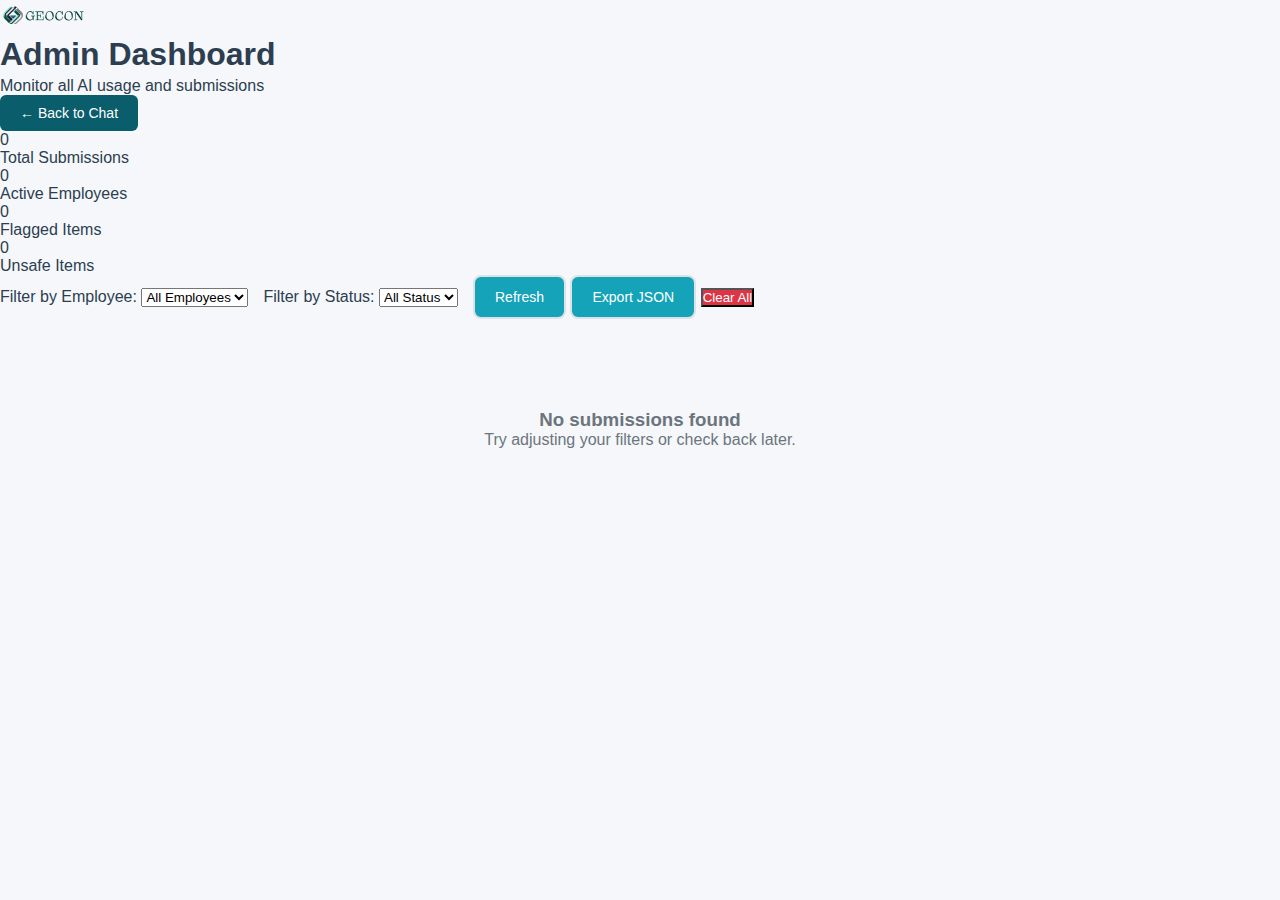
<file: admin.html>
<!DOCTYPE html>
<html lang="en">
<head>
    <meta charset="UTF-8">
    <meta name="viewport" content="width=device-width, initial-scale=1.0">
    <title>Geocon AI Usage Monitor - Admin</title>
    <link rel="stylesheet" href="styles.css">
    <link rel="stylesheet" href="admin.css">
</head>
<body>
    <div class="admin-container">
        <!-- Header -->
        <header class="admin-header">
            <div class="logo-container">
                <img src="logo.png" alt="Geocon Logo" class="logo">
                <div class="header-text">
                    <h1>Admin Dashboard</h1>
                    <p class="header-subtitle">Monitor all AI usage and submissions</p>
                </div>
            </div>
            <nav>
                <a href="index.html" class="nav-link">← Back to Chat</a>
            </nav>
        </header>

        <!-- Main Content -->
        <div class="admin-main">
            <!-- Stats Cards -->
            <div class="stats-cards">
                <div class="stat-card">
                    <div class="stat-content">
                        <div class="stat-value" id="total-count">0</div>
                        <div class="stat-label">Total Submissions</div>
                    </div>
                </div>
                <div class="stat-card">
                    <div class="stat-content">
                        <div class="stat-value" id="employee-count">0</div>
                        <div class="stat-label">Active Employees</div>
                    </div>
                </div>
                <div class="stat-card warning">
                    <div class="stat-content">
                        <div class="stat-value" id="flagged-count">0</div>
                        <div class="stat-label">Flagged Items</div>
                    </div>
                </div>
                <div class="stat-card danger">
                    <div class="stat-content">
                        <div class="stat-value" id="danger-count">0</div>
                        <div class="stat-label">Unsafe Items</div>
                    </div>
                </div>
            </div>

            <!-- Filters and Controls -->
            <div class="admin-controls">
                <div class="filter-section">
                    <label for="employee-filter" class="filter-label">Filter by Employee:</label>
                    <select id="employee-filter" class="filter-select">
                        <option value="all">All Employees</option>
                    </select>
                </div>
                
                <div class="filter-section">
                    <label for="status-filter" class="filter-label">Filter by Status:</label>
                    <select id="status-filter" class="filter-select">
                        <option value="all">All Status</option>
                        <option value="safe">Safe</option>
                        <option value="warning">Warning</option>
                        <option value="danger">Unsafe</option>
                    </select>
                </div>

                <div class="action-buttons">
                    <button id="refresh-btn" class="btn btn-secondary">
                        Refresh
                    </button>
                    <button id="export-btn" class="btn btn-secondary">
                        Export JSON
                    </button>
                    <button id="clear-btn" class="btn btn-danger">
                        Clear All
                    </button>
                </div>
            </div>

            <div id="loading" class="loading hidden">
                <div class="loader"></div>
                <p>Loading submissions...</p>
            </div>

            <div id="submissions-container" class="submissions-container">
                <!-- Submissions will be loaded here -->
            </div>
        </div>
    </div>

    <script src="admin.js"></script>
</body>
</html>
</file>
<file: styles.css>
* {
    margin: 0;
    padding: 0;
    box-sizing: border-box;
}

:root {
    --primary-color: #0a5d6b;
    --primary-dark: #073d47;
    --primary-light: #0d7a8c;
    --accent-color: #14a3b8;
    --danger-color: #dc3545;
    --warning-color: #ffc107;
    --success-color: #28a745;
    --bg-color: #f5f7fa;
    --card-bg: #ffffff;
    --text-primary: #2c3e50;
    --text-secondary: #6c757d;
    --border-color: #dee2e6;
    --shadow: 0 2px 8px rgba(0, 0, 0, 0.1);
    --shadow-lg: 0 4px 16px rgba(0, 0, 0, 0.15);
    --sidebar-bg: #202123;
    --sidebar-text: #ececf1;
    --sidebar-hover: #343541;
    --message-user-bg: #ffffff;
    --message-ai-bg: #f7f7f8;
}

body {
    font-family: -apple-system, BlinkMacSystemFont, 'Segoe UI', Roboto, 'Helvetica Neue', Arial, sans-serif;
    background: var(--bg-color);
    color: var(--text-primary);
    height: 100vh;
    overflow: hidden;
    margin: 0;
    padding: 0;
}

/* App Container - Sidebar + Main */
.app-container {
    display: flex;
    height: 100vh;
    width: 100vw;
    position: relative;
    animation: fadeIn 0.4s ease-out;
}

.app-container.hidden {
    display: none !important;
    opacity: 0;
    pointer-events: none;
}

/* Sidebar */
.sidebar {
    width: 260px;
    background: var(--sidebar-bg);
    color: var(--sidebar-text);
    display: flex;
    flex-direction: column;
    border-right: 1px solid rgba(255, 255, 255, 0.1);
    flex-shrink: 0;
}

.sidebar-header {
    padding: 12px;
    border-bottom: 1px solid rgba(255, 255, 255, 0.1);
}

.new-chat-btn {
    width: 100%;
    padding: 12px;
    background: transparent;
    border: 1px solid rgba(255, 255, 255, 0.2);
    border-radius: 8px;
    color: var(--sidebar-text);
    font-size: 14px;
    cursor: pointer;
    display: flex;
    align-items: center;
    gap: 8px;
    transition: all 0.3s cubic-bezier(0.4, 0, 0.2, 1);
    font-family: inherit;
    position: relative;
    overflow: hidden;
}

.new-chat-btn::before {
    content: '';
    position: absolute;
    top: 50%;
    left: 50%;
    width: 0;
    height: 0;
    border-radius: 50%;
    background: rgba(255, 255, 255, 0.1);
    transform: translate(-50%, -50%);
    transition: width 0.6s, height 0.6s;
}

.new-chat-btn:hover::before {
    width: 300px;
    height: 300px;
}

.new-chat-btn:hover {
    background: var(--sidebar-hover);
    border-color: rgba(255, 255, 255, 0.4);
    transform: translateY(-1px);
    box-shadow: 0 4px 12px rgba(0, 0, 0, 0.2);
}

.new-chat-btn:active {
    transform: translateY(0);
}

.new-chat-btn span:first-child {
    font-size: 18px;
    font-weight: bold;
}

.sidebar-content {
    flex: 1;
    overflow-y: auto;
    overflow-x: hidden;
    padding: 8px;
    scroll-behavior: smooth;
}

/* Custom scrollbar for sidebar */
.sidebar-content::-webkit-scrollbar {
    width: 6px;
}

.sidebar-content::-webkit-scrollbar-track {
    background: transparent;
}

.sidebar-content::-webkit-scrollbar-thumb {
    background: rgba(255, 255, 255, 0.2);
    border-radius: 3px;
    transition: background 0.3s;
}

.sidebar-content::-webkit-scrollbar-thumb:hover {
    background: rgba(255, 255, 255, 0.3);
}

.chat-history {
    display: flex;
    flex-direction: column;
    gap: 4px;
}

.chat-history-item {
    padding: 12px;
    border-radius: 8px;
    cursor: pointer;
    transition: all 0.3s cubic-bezier(0.4, 0, 0.2, 1);
    display: flex;
    align-items: center;
    justify-content: space-between;
    gap: 8px;
    font-size: 14px;
    color: var(--sidebar-text);
    word-break: break-word;
    position: relative;
    overflow: hidden;
    animation: slideInLeft 0.3s ease-out;
}

@keyframes slideInLeft {
    from {
        opacity: 0;
        transform: translateX(-20px);
    }
    to {
        opacity: 1;
        transform: translateX(0);
    }
}

.chat-history-item::before {
    content: '';
    position: absolute;
    left: 0;
    top: 0;
    bottom: 0;
    width: 3px;
    background: var(--primary-color);
    transform: scaleY(0);
    transition: transform 0.3s cubic-bezier(0.4, 0, 0.2, 1);
}

.chat-history-item:hover {
    background: var(--sidebar-hover);
    transform: translateX(4px);
    padding-left: 16px;
}

.chat-history-item:hover::before {
    transform: scaleY(1);
}

.chat-history-item.active {
    background: var(--sidebar-hover);
    border: 1px solid rgba(255, 255, 255, 0.2);
    padding-left: 16px;
}

.chat-history-item.active::before {
    transform: scaleY(1);
}

.chat-history-item-title {
    flex: 1;
    overflow: hidden;
    text-overflow: ellipsis;
    white-space: nowrap;
}

.chat-history-item-actions {
    display: flex;
    gap: 4px;
    opacity: 0;
    transform: translateX(10px);
    transition: all 0.3s cubic-bezier(0.4, 0, 0.2, 1);
}

.chat-history-item:hover .chat-history-item-actions {
    opacity: 1;
    transform: translateX(0);
}

.chat-history-item-delete {
    background: none;
    border: none;
    color: var(--danger-color);
    cursor: pointer;
    padding: 4px 6px;
    font-size: 18px;
    line-height: 1;
    transition: all 0.3s cubic-bezier(0.4, 0, 0.2, 1);
    border-radius: 4px;
}

.chat-history-item-delete:hover {
    color: #ff4444;
    background: rgba(220, 53, 69, 0.1);
    transform: scale(1.1) rotate(90deg);
}

.sidebar-footer {
    padding: 12px;
    border-top: 1px solid rgba(255, 255, 255, 0.1);
}

.user-info {
    margin-bottom: 12px;
}

.user-name {
    font-size: 13px;
    color: var(--sidebar-text);
    padding: 8px;
    background: rgba(255, 255, 255, 0.05);
    border-radius: 4px;
    word-break: break-word;
}

.sidebar-footer .nav-link {
    display: block;
    padding: 10px;
    background: var(--primary-color);
    color: white;
    text-decoration: none;
    border-radius: 6px;
    text-align: center;
    font-size: 13px;
    transition: background 0.2s;
}

.sidebar-footer .nav-link:hover {
    background: var(--primary-dark);
}

/* Main Chat Area */
.chat-main {
    flex: 1;
    display: flex;
    flex-direction: column;
    background: var(--card-bg);
    overflow: hidden;
    min-width: 0;
}

.chat-header {
    padding: 16px 24px;
    border-bottom: 1px solid var(--border-color);
    background: var(--card-bg);
    display: flex;
    align-items: center;
    justify-content: space-between;
    gap: 16px;
    flex-shrink: 0;
}

.chat-header .logo-container {
    display: flex;
    align-items: center;
    gap: 16px;
    flex: 1;
}

.logo {
    height: 32px;
    width: auto;
}

.header-text {
    display: flex;
    flex-direction: column;
    gap: 4px;
}

.chat-header h1 {
    color: var(--primary-color);
    font-size: 20px;
    font-weight: 600;
    margin: 0;
}

.greeting {
    color: var(--text-secondary);
    font-size: 14px;
    font-weight: 400;
}

.header-actions {
    display: flex;
    align-items: center;
    gap: 12px;
}

.header-btn {
    padding: 8px 16px;
    background: transparent;
    border: 1px solid var(--border-color);
    border-radius: 8px;
    font-size: 14px;
    font-weight: 500;
    cursor: pointer;
    transition: all 0.3s cubic-bezier(0.4, 0, 0.2, 1);
    font-family: inherit;
    color: var(--text-primary);
    display: flex;
    align-items: center;
    gap: 6px;
    position: relative;
    overflow: hidden;
}

.header-btn::before {
    content: '';
    position: absolute;
    top: 0;
    left: -100%;
    width: 100%;
    height: 100%;
    background: linear-gradient(90deg, transparent, rgba(10, 93, 107, 0.1), transparent);
    transition: left 0.5s;
}

.header-btn:hover::before {
    left: 100%;
}

.header-btn:hover {
    background: var(--bg-color);
    border-color: var(--primary-color);
    transform: translateY(-1px);
    box-shadow: 0 2px 8px rgba(0, 0, 0, 0.1);
}

.logout-header-btn {
    background: var(--danger-color);
    color: white;
    border-color: var(--danger-color);
}

.logout-header-btn:hover {
    background: #c82333;
    border-color: #c82333;
}

/* Chat Messages */
.chat-messages {
    flex: 1;
    overflow-y: auto;
    overflow-x: hidden;
    padding: 24px;
    display: flex;
    flex-direction: column;
    gap: 24px;
    scroll-behavior: smooth;
}

/* Custom scrollbar for chat messages */
.chat-messages::-webkit-scrollbar {
    width: 8px;
}

.chat-messages::-webkit-scrollbar-track {
    background: transparent;
}

.chat-messages::-webkit-scrollbar-thumb {
    background: rgba(0, 0, 0, 0.1);
    border-radius: 4px;
    transition: background 0.3s;
}

.chat-messages::-webkit-scrollbar-thumb:hover {
    background: rgba(0, 0, 0, 0.2);
}

.welcome-message {
    text-align: center;
    padding: 60px 20px;
    color: var(--text-secondary);
    margin: auto;
    animation: fadeInUp 0.6s ease-out;
}

.welcome-message h2 {
    color: var(--primary-color);
    font-size: 28px;
    margin-bottom: 12px;
    background: linear-gradient(135deg, var(--primary-color), var(--accent-color));
    -webkit-background-clip: text;
    -webkit-text-fill-color: transparent;
    background-clip: text;
    animation: fadeInUp 0.6s ease-out 0.2s both;
}

.welcome-message p {
    font-size: 16px;
    animation: fadeInUp 0.6s ease-out 0.4s both;
}

.message {
    display: flex;
    gap: 16px;
    max-width: 800px;
    margin: 0 auto;
    width: 100%;
    animation: messageSlideIn 0.4s cubic-bezier(0.16, 1, 0.3, 1);
    opacity: 0;
    animation-fill-mode: forwards;
}

@keyframes messageSlideIn {
    from {
        opacity: 0;
        transform: translateY(20px);
    }
    to {
        opacity: 1;
        transform: translateY(0);
    }
}

.message:nth-child(1) { animation-delay: 0.1s; }
.message:nth-child(2) { animation-delay: 0.2s; }
.message:nth-child(3) { animation-delay: 0.3s; }
.message:nth-child(4) { animation-delay: 0.4s; }
.message:nth-child(n+5) { animation-delay: 0.5s; }

.message.user {
    flex-direction: row-reverse;
}

.message-avatar {
    width: 32px;
    height: 32px;
    border-radius: 4px;
    display: flex;
    align-items: center;
    justify-content: center;
    font-weight: bold;
    font-size: 14px;
    flex-shrink: 0;
}

.message.user .message-avatar {
    background: var(--primary-color);
    color: white;
}

.message.ai .message-avatar {
    background: var(--accent-color);
    color: white;
}

.message-content {
    flex: 1;
    padding: 16px;
    border-radius: 8px;
    line-height: 1.6;
    word-wrap: break-word;
    min-width: 0;
}

.message.user .message-content {
    background: var(--message-user-bg);
    border: 1px solid var(--border-color);
}

.message.ai .message-content {
    background: var(--message-ai-bg);
}

/* Loading message - no background, just dots */
.message-content-loading {
    flex: 1;
    padding: 16px;
    min-width: 0;
    background: transparent !important;
}

.typing-dots {
    display: flex;
    gap: 4px;
    align-items: center;
    padding: 8px 0;
}

.typing-dots span {
    width: 8px;
    height: 8px;
    border-radius: 50%;
    background: var(--text-secondary);
    display: inline-block;
    animation: typing 1.4s infinite ease-in-out;
}

.typing-dots span:nth-child(1) {
    animation-delay: 0s;
}

.typing-dots span:nth-child(2) {
    animation-delay: 0.2s;
}

.typing-dots span:nth-child(3) {
    animation-delay: 0.4s;
}

@keyframes typing {
    0%, 60%, 100% {
        transform: translateY(0);
        opacity: 0.7;
    }
    30% {
        transform: translateY(-10px);
        opacity: 1;
    }
}

.message-content p {
    margin: 8px 0;
}

.message-content p:first-child {
    margin-top: 0;
}

.message-content p:last-child {
    margin-bottom: 0;
}

.message-content h1, .message-content h2, .message-content h3 {
    margin: 16px 0 8px 0;
    color: var(--primary-color);
}

.message-content h1 {
    font-size: 24px;
}

.message-content h2 {
    font-size: 20px;
}

.message-content h3 {
    font-size: 18px;
}

.message-content ul, .message-content ol {
    margin: 12px 0;
    padding-left: 24px;
}

.message-content ul {
    list-style-type: disc;
}

.message-content ol {
    list-style-type: decimal;
}

.message-content li {
    margin: 6px 0;
    line-height: 1.6;
}

.message-content li p {
    margin: 0;
}

.message-content code {
    background: rgba(0, 0, 0, 0.08);
    padding: 2px 6px;
    border-radius: 4px;
    font-family: 'Courier New', 'Consolas', 'Monaco', monospace;
    font-size: 14px;
    color: #d63384;
}

.message-content pre {
    background: #f8f9fa;
    border: 1px solid var(--border-color);
    padding: 16px;
    border-radius: 8px;
    overflow-x: auto;
    margin: 16px 0;
    line-height: 1.5;
}

.message-content pre code {
    background: none;
    padding: 0;
    color: var(--text-primary);
    font-size: 13px;
    display: block;
}

.message-content blockquote {
    border-left: 4px solid var(--primary-color);
    padding-left: 16px;
    margin: 16px 0;
    color: var(--text-secondary);
    font-style: italic;
}

.message-content hr {
    border: none;
    border-top: 2px solid var(--border-color);
    margin: 20px 0;
}

.message-content a {
    color: var(--primary-color);
    text-decoration: none;
    border-bottom: 1px solid var(--primary-color);
    transition: color 0.2s;
}

.message-content a:hover {
    color: var(--primary-dark);
    border-bottom-color: var(--primary-dark);
}

.message-content strong {
    font-weight: 600;
}

.message-content em {
    font-style: italic;
}

.message-content a {
    color: var(--primary-color);
    text-decoration: none;
    border-bottom: 1px solid var(--primary-color);
}

.message-content a:hover {
    color: var(--primary-dark);
}

.message-meta {
    font-size: 12px;
    color: var(--text-secondary);
    margin-top: 8px;
    padding-top: 8px;
    border-top: 1px solid var(--border-color);
}

.message-files {
    margin-top: 12px;
    padding-top: 12px;
    border-top: 1px solid var(--border-color);
    font-size: 13px;
    color: var(--text-secondary);
}

.message-files-item {
    display: flex;
    align-items: center;
    gap: 8px;
    margin: 4px 0;
}

.sharepoint-info, .confidential-warning {
    margin-top: 12px;
    padding: 12px;
    border-radius: 6px;
    font-size: 13px;
}

.sharepoint-info {
    background: #d1ecf1;
    color: #0c5460;
    border: 1px solid #bee5eb;
}

.confidential-warning.danger {
    background: #f8d7da;
    color: #721c24;
    border: 1px solid #f5c6cb;
}

.confidential-warning.warning {
    background: #fff3cd;
    color: #856404;
    border: 1px solid #ffeaa7;
}

/* Chat Input Container */
.chat-input-container {
    border-top: 1px solid var(--border-color);
    background: var(--card-bg);
    padding: 16px 24px;
    flex-shrink: 0;
}

.name-input-container {
    display: flex;
    gap: 12px;
    align-items: center;
}

.name-input-container input {
    flex: 1;
    padding: 12px 16px;
    border: 2px solid var(--border-color);
    border-radius: 8px;
    font-size: 15px;
    font-family: inherit;
}

.name-input-container input:focus {
    outline: none;
    border-color: var(--primary-color);
}

.btn-set-name {
    padding: 12px 24px;
    background: var(--primary-color);
    color: white;
    border: none;
    border-radius: 8px;
    font-size: 15px;
    font-weight: 500;
    cursor: pointer;
    transition: background 0.2s;
    font-family: inherit;
}

.btn-set-name:hover {
    background: var(--primary-dark);
}

.chat-input-wrapper {
    display: flex;
    flex-direction: column;
    gap: 8px;
}

.chat-form {
    display: flex;
    flex-direction: column;
    gap: 8px;
}

.chat-input-row {
    display: flex;
    align-items: flex-end;
    gap: 8px;
    background: var(--card-bg);
    border: 2px solid var(--border-color);
    border-radius: 12px;
    padding: 8px;
    transition: border-color 0.2s;
}

.chat-input-row:focus-within {
    border-color: var(--primary-color);
}

.file-upload-btn {
    background: var(--bg-color);
    border: 2px solid var(--border-color);
    border-radius: 8px;
    cursor: pointer;
    padding: 0;
    width: 40px;
    height: 40px;
    display: flex;
    align-items: center;
    justify-content: center;
    transition: all 0.2s;
    flex-shrink: 0;
    line-height: 1;
}

.file-upload-btn:hover {
    background: var(--primary-color);
    border-color: var(--primary-color);
    transform: scale(1.05);
}

.file-upload-btn:hover .attach-icon {
    color: white;
    transform: rotate(90deg);
}

.attach-icon {
    font-size: 24px;
    font-weight: 300;
    color: var(--text-primary);
    transition: all 0.2s;
    line-height: 1;
}

.file-list-inline {
    display: flex;
    flex-wrap: wrap;
    gap: 8px;
    margin-bottom: 4px;
    width: 100%;
}

.file-item-inline {
    display: flex;
    align-items: center;
    gap: 6px;
    padding: 6px 10px;
    background: var(--bg-color);
    border: 1px solid var(--border-color);
    border-radius: 6px;
    font-size: 12px;
}

.file-item-inline-remove {
    background: none;
    border: none;
    color: var(--danger-color);
    cursor: pointer;
    font-size: 14px;
    padding: 0;
    line-height: 1;
    font-family: inherit;
}

.chat-input {
    flex: 1;
    border: none;
    outline: none;
    padding: 12px;
    font-size: 15px;
    font-family: inherit;
    resize: none;
    max-height: 200px;
    min-height: 24px;
    line-height: 1.5;
    background: transparent;
}

.input-options {
    display: flex;
    align-items: center;
    gap: 16px;
    margin-top: 8px;
    flex-wrap: wrap;
}

.document-generator-wrapper {
    margin-left: auto;
}

.document-type-select {
    padding: 8px 12px;
    border: 2px solid var(--border-color);
    border-radius: 8px;
    font-size: 14px;
    font-family: inherit;
    background: var(--card-bg);
    color: var(--text-primary);
    cursor: pointer;
    transition: all 0.3s cubic-bezier(0.4, 0, 0.2, 1);
    min-width: 180px;
    appearance: none;
    background-image: url("data:image/svg+xml,%3Csvg xmlns='http://www.w3.org/2000/svg' width='12' height='12' viewBox='0 0 12 12'%3E%3Cpath fill='%230a5d6b' d='M6 9L1 4h10z'/%3E%3C/svg%3E");
    background-repeat: no-repeat;
    background-position: right 12px center;
    padding-right: 36px;
}

.document-type-select:hover {
    border-color: var(--primary-light);
    box-shadow: 0 2px 8px rgba(10, 93, 107, 0.1);
}

.document-type-select:focus {
    outline: none;
    border-color: var(--primary-color);
    box-shadow: 0 0 0 4px rgba(10, 93, 107, 0.1), 0 4px 12px rgba(0, 0, 0, 0.1);
}

.document-type-select option {
    padding: 8px;
}

/* Active document mode indicator */
.document-generator-wrapper.active .document-type-select {
    border-color: var(--primary-color);
    background: linear-gradient(135deg, rgba(10, 93, 107, 0.05), rgba(20, 163, 184, 0.05));
    box-shadow: 0 0 0 2px rgba(10, 93, 107, 0.1);
}

.input-options {
    display: flex;
    align-items: center;
    gap: 12px;
    padding: 0 8px;
    flex-shrink: 0;
}

.checkbox-label-inline {
    display: flex;
    align-items: center;
    gap: 6px;
    cursor: pointer;
    font-size: 13px;
    color: var(--text-secondary);
}

.checkbox-label-inline input[type="checkbox"] {
    cursor: pointer;
}

.send-btn {
    background: var(--primary-color);
    color: white;
    border: none;
    border-radius: 10px;
    width: 42px;
    height: 42px;
    display: flex;
    align-items: center;
    justify-content: center;
    cursor: pointer;
    transition: all 0.3s cubic-bezier(0.4, 0, 0.2, 1);
    flex-shrink: 0;
    box-shadow: 0 2px 4px rgba(10, 93, 107, 0.2);
    position: relative;
    overflow: hidden;
}

.send-btn::before {
    content: '';
    position: absolute;
    top: 50%;
    left: 50%;
    width: 0;
    height: 0;
    border-radius: 50%;
    background: rgba(255, 255, 255, 0.2);
    transform: translate(-50%, -50%);
    transition: width 0.6s, height 0.6s;
}

.send-btn:hover:not(:disabled)::before {
    width: 200px;
    height: 200px;
}

.send-btn:hover:not(:disabled) {
    background: var(--primary-dark);
    transform: translateY(-2px) scale(1.05);
    box-shadow: 0 6px 16px rgba(10, 93, 107, 0.4);
}

.send-btn:active:not(:disabled) {
    transform: translateY(0) scale(1);
    box-shadow: 0 2px 4px rgba(10, 93, 107, 0.2);
}

.send-btn:disabled {
    opacity: 0.5;
    cursor: not-allowed;
    transform: none;
}

#send-icon {
    font-size: 20px;
    font-weight: 600;
    line-height: 1;
}

/* Loader */
.loader {
    width: 16px;
    height: 16px;
    border: 2px solid rgba(255, 255, 255, 0.3);
    border-top-color: white;
    border-radius: 50%;
    animation: spin 0.8s linear infinite;
}

@keyframes spin {
    to { transform: rotate(360deg); }
}

.hidden {
    display: none !important;
}

/* Responsive */
@media (max-width: 768px) {
    .sidebar {
        width: 200px;
    }
    
    .chat-messages {
        padding: 16px;
    }
    
    .message {
        max-width: 100%;
    }
    
    .chat-header {
        padding: 12px 16px;
    }
    
    .chat-header h1 {
        font-size: 18px;
    }
    
    .chat-input-container {
        padding: 12px 16px;
    }
}

/* Login Modal */
.login-modal {
    position: fixed;
    top: 0;
    left: 0;
    width: 100%;
    height: 100%;
    background: rgba(0, 0, 0, 0.7);
    display: flex;
    align-items: center;
    justify-content: center;
    z-index: 1000;
    backdrop-filter: blur(8px);
    animation: fadeIn 0.3s ease-out;
    opacity: 1;
    transition: opacity 0.3s ease-out;
}

.login-modal.hidden {
    opacity: 0;
    pointer-events: none;
    animation: fadeOut 0.3s ease-out;
    display: none !important;
}

@keyframes fadeIn {
    from {
        opacity: 0;
        backdrop-filter: blur(0px);
    }
    to {
        opacity: 1;
        backdrop-filter: blur(8px);
    }
}

@keyframes fadeOut {
    from {
        opacity: 1;
        backdrop-filter: blur(8px);
    }
    to {
        opacity: 0;
        backdrop-filter: blur(0px);
    }
}

.login-container {
    background: var(--card-bg);
    border-radius: 16px;
    padding: 48px 40px;
    width: 100%;
    max-width: 440px;
    box-shadow: 0 20px 60px rgba(0, 0, 0, 0.3);
    animation: slideUp 0.4s cubic-bezier(0.16, 1, 0.3, 1);
    position: relative;
    overflow: hidden;
}

.login-container::before {
    content: '';
    position: absolute;
    top: 0;
    left: 0;
    right: 0;
    height: 4px;
    background: linear-gradient(90deg, var(--primary-color), var(--accent-color), var(--primary-color));
    background-size: 200% 100%;
    animation: shimmer 3s linear infinite;
}

@keyframes slideUp {
    from {
        transform: translateY(30px);
        opacity: 0;
    }
    to {
        transform: translateY(0);
        opacity: 1;
    }
}

@keyframes shimmer {
    0% {
        background-position: -200% 0;
    }
    100% {
        background-position: 200% 0;
    }
}

.login-header {
    text-align: center;
    margin-bottom: 32px;
    animation: fadeInUp 0.5s ease-out 0.1s both;
}

@keyframes fadeInUp {
    from {
        transform: translateY(20px);
        opacity: 0;
    }
    to {
        transform: translateY(0);
        opacity: 1;
    }
}

.login-logo {
    height: 64px;
    width: auto;
    margin-bottom: 20px;
    animation: logoFloat 3s ease-in-out infinite;
    filter: drop-shadow(0 4px 8px rgba(0, 0, 0, 0.1));
}

@keyframes logoFloat {
    0%, 100% {
        transform: translateY(0);
    }
    50% {
        transform: translateY(-8px);
    }
}

.login-header h2 {
    color: var(--primary-color);
    font-size: 32px;
    margin-bottom: 10px;
    font-weight: 700;
    background: linear-gradient(135deg, var(--primary-color), var(--accent-color));
    -webkit-background-clip: text;
    -webkit-text-fill-color: transparent;
    background-clip: text;
}

.login-header p {
    color: var(--text-secondary);
    font-size: 15px;
    font-weight: 400;
}

.login-form {
    animation: fadeInUp 0.5s ease-out 0.2s both;
}

.login-form .form-group {
    margin-bottom: 24px;
    animation: fadeInUp 0.5s ease-out 0.3s both;
}

.login-form label {
    display: block;
    margin-bottom: 10px;
    color: var(--text-primary);
    font-weight: 600;
    font-size: 14px;
    transition: color 0.2s;
}

.login-form input {
    width: 100%;
    padding: 14px 18px;
    border: 2px solid var(--border-color);
    border-radius: 10px;
    font-size: 15px;
    font-family: inherit;
    transition: all 0.3s cubic-bezier(0.4, 0, 0.2, 1);
    background: var(--card-bg);
    box-shadow: 0 2px 4px rgba(0, 0, 0, 0.05);
}

.login-form input:hover {
    border-color: var(--primary-light);
    box-shadow: 0 4px 8px rgba(10, 93, 107, 0.1);
}

.login-form input:focus {
    outline: none;
    border-color: var(--primary-color);
    box-shadow: 0 0 0 4px rgba(10, 93, 107, 0.1), 0 4px 12px rgba(0, 0, 0, 0.1);
    transform: translateY(-1px);
}

.form-hint {
    display: block;
    margin-top: 6px;
    color: var(--text-secondary);
    font-size: 12px;
}

.btn-login {
    width: 100%;
    padding: 16px;
    background: linear-gradient(135deg, var(--primary-color), var(--primary-light));
    color: white;
    border: none;
    border-radius: 10px;
    font-size: 16px;
    font-weight: 600;
    cursor: pointer;
    transition: all 0.3s cubic-bezier(0.4, 0, 0.2, 1);
    font-family: inherit;
    box-shadow: 0 4px 12px rgba(10, 93, 107, 0.3);
    position: relative;
    overflow: hidden;
    animation: fadeInUp 0.5s ease-out 0.4s both;
}

.btn-login::before {
    content: '';
    position: absolute;
    top: 0;
    left: -100%;
    width: 100%;
    height: 100%;
    background: linear-gradient(90deg, transparent, rgba(255, 255, 255, 0.2), transparent);
    transition: left 0.5s;
}

.btn-login:hover::before {
    left: 100%;
}

.btn-login:hover {
    background: linear-gradient(135deg, var(--primary-dark), var(--primary-color));
    transform: translateY(-2px);
    box-shadow: 0 6px 20px rgba(10, 93, 107, 0.4);
}

.btn-login:active {
    transform: translateY(0);
    box-shadow: 0 2px 8px rgba(10, 93, 107, 0.3);
}

.btn-secondary {
    background: var(--bg-color);
    color: var(--text-primary);
    border: 2px solid var(--border-color);
    padding: 12px 20px;
    border-radius: 8px;
    font-size: 14px;
    font-weight: 500;
    cursor: pointer;
    transition: all 0.2s;
    font-family: inherit;
}

.btn-secondary:hover {
    background: var(--border-color);
}

.form-actions {
    display: flex;
    gap: 12px;
    margin-top: 16px;
}

.form-actions .btn-login,
.form-actions .btn-secondary {
    flex: 1;
    width: auto;
}

.login-error {
    background: #f8d7da;
    color: #721c24;
    padding: 12px;
    border-radius: 6px;
    margin-bottom: 16px;
    font-size: 14px;
    border: 1px solid #f5c6cb;
}

.user-email {
    font-size: 12px;
    color: var(--sidebar-text);
    opacity: 0.7;
    margin-bottom: 4px;
    word-break: break-all;
}

.logout-btn {
    margin-top: 8px;
    background: var(--danger-color) !important;
    text-align: center;
    border: none;
    cursor: pointer;
    font-family: inherit;
    width: 100%;
    padding: 10px;
    color: white;
    text-decoration: none;
    border-radius: 6px;
    font-size: 13px;
    transition: background 0.2s;
    display: block;
}

.logout-btn:hover {
    background: #c82333 !important;
}

/* Toast / Notification styles */
.toast-container {
    position: fixed;
    bottom: 24px;
    right: 24px;
    z-index: 1100;
    display: flex;
    flex-direction: column;
    gap: 10px;
    pointer-events: none;
}

.toast {
    min-width: 260px;
    max-width: 360px;
    background: #1f2933;
    color: #f9fafb;
    padding: 12px 16px;
    border-radius: 8px;
    box-shadow: 0 10px 30px rgba(15, 23, 42, 0.35);
    font-size: 14px;
    display: flex;
    align-items: center;
    justify-content: space-between;
    gap: 12px;
    opacity: 0;
    transform: translateY(10px);
    transition: opacity 0.25s ease-out, transform 0.25s ease-out;
    pointer-events: auto;
}

.toast.show {
    opacity: 1;
    transform: translateY(0);
}

.toast-success {
    border-left: 4px solid var(--success-color);
}

.toast-info {
    border-left: 4px solid var(--primary-color);
}

.toast-error {
    border-left: 4px solid var(--danger-color);
}

.toast-message {
    flex: 1;
}

.toast-close {
    background: transparent;
    border: none;
    color: inherit;
    cursor: pointer;
    font-size: 16px;
    line-height: 1;
    padding: 0;
}

.toast-close:hover {
    opacity: 0.8;
}

/* File upload button animation */
.file-upload-btn {
    transition: all 0.3s cubic-bezier(0.4, 0, 0.2, 1);
}

.file-upload-btn:hover {
    transform: rotate(90deg) scale(1.1);
    background: var(--primary-light);
}

/* Smooth fade for hidden elements */
.hidden {
    display: none !important;
    opacity: 0;
    pointer-events: none;
    visibility: hidden;
}

/* Smooth transitions for modal visibility */
.login-modal:not(.hidden) {
    animation: fadeIn 0.3s ease-out;
}

@media (max-width: 640px) {
    .app-container {
        flex-direction: column;
    }
    
    .sidebar {
        width: 100%;
        height: 200px;
        border-right: none;
        border-bottom: 1px solid rgba(255, 255, 255, 0.1);
    }
    
    .chat-main {
        height: calc(100vh - 200px);
    }
    
    .login-container {
        margin: 20px;
        padding: 30px 24px;
    }
}
</file>
<file: admin.css>
/* Admin specific styles */

header nav {
    display: flex;
    gap: 10px;
}

.nav-link {
    padding: 10px 20px;
    background: var(--primary-color);
    color: white;
    text-decoration: none;
    border-radius: 6px;
    font-size: 14px;
    font-weight: 500;
    transition: all 0.3s ease;
}

.nav-link:hover {
    background: var(--primary-dark);
}

.admin-controls {
    display: flex;
    gap: 15px;
    align-items: center;
    margin-bottom: 30px;
    flex-wrap: wrap;
}

.btn-secondary {
    background: var(--accent-color);
    color: white;
}

.btn-secondary:hover {
    background: var(--primary-light);
}

.btn-danger {
    background: var(--danger-color);
    color: white;
}

.btn-danger:hover {
    background: #c82333;
}

.stats-summary {
    margin-left: auto;
    display: flex;
    gap: 20px;
    color: var(--text-secondary);
    font-size: 14px;
}

.stats-summary strong {
    color: var(--primary-color);
    font-size: 16px;
}

.loading {
    text-align: center;
    padding: 40px;
}

.loading .loader {
    margin: 0 auto 20px;
    width: 40px;
    height: 40px;
    border: 4px solid var(--border-color);
    border-top-color: var(--primary-color);
    border-radius: 50%;
    animation: spin 1s linear infinite;
}

.submissions-container {
    margin-top: 20px;
}

.submissions-grid {
    display: flex;
    flex-direction: column;
    gap: 20px;
}

.submission-card-admin {
    background: var(--card-bg);
    border: 2px solid var(--border-color);
    border-radius: 12px;
    padding: 25px;
    box-shadow: var(--shadow);
    transition: all 0.3s ease;
}

.submission-card-admin:hover {
    box-shadow: var(--shadow-lg);
    transform: translateY(-2px);
}

.submission-header-admin {
    display: flex;
    justify-content: space-between;
    align-items: flex-start;
    margin-bottom: 20px;
    padding-bottom: 15px;
    border-bottom: 2px solid var(--border-color);
    flex-wrap: wrap;
    gap: 10px;
}

.submission-id {
    font-size: 14px;
    color: var(--text-secondary);
    font-family: 'Courier New', monospace;
}

.submission-id strong {
    color: var(--primary-color);
    font-size: 16px;
}

.submission-meta {
    display: flex;
    flex-direction: column;
    gap: 5px;
    flex: 1;
}

.submission-employee {
    font-weight: 600;
    color: var(--primary-color);
    font-size: 16px;
}

.submission-date {
    color: var(--text-secondary);
    font-size: 13px;
}

.submission-status {
    padding: 6px 12px;
    border-radius: 20px;
    font-size: 12px;
    font-weight: 500;
    white-space: nowrap;
}

.submission-status.safe {
    background: #d4edda;
    color: #155724;
}

.submission-status.warning {
    background: #fff3cd;
    color: #856404;
}

.submission-status.danger {
    background: #f8d7da;
    color: #721c24;
}

.submission-content {
    display: flex;
    flex-direction: column;
    gap: 20px;
}

.content-section {
    display: flex;
    flex-direction: column;
    gap: 10px;
}

.content-section h4 {
    color: var(--primary-color);
    font-size: 14px;
    font-weight: 600;
    margin: 0;
    text-transform: uppercase;
    letter-spacing: 0.5px;
}

.content-box {
    background: var(--bg-color);
    padding: 15px;
    border-radius: 8px;
    border-left: 4px solid var(--primary-color);
    white-space: pre-wrap;
    word-wrap: break-word;
    font-size: 14px;
    line-height: 1.6;
    max-height: 300px;
    overflow-y: auto;
}

.prompt-box {
    border-left-color: var(--accent-color);
}

.response-box {
    border-left-color: var(--primary-color);
}

.empty-state {
    text-align: center;
    padding: 60px 20px;
    color: var(--text-secondary);
    font-size: 16px;
}

.error-message {
    background: #f8d7da;
    color: #721c24;
    padding: 20px;
    border-radius: 8px;
    border: 1px solid #f5c6cb;
}

.error-message h3 {
    margin-top: 0;
}

.error-message code {
    background: white;
    padding: 2px 6px;
    border-radius: 4px;
    font-family: 'Courier New', monospace;
}

/* Responsive */
@media (max-width: 768px) {
    .admin-controls {
        flex-direction: column;
        align-items: stretch;
    }
    
    .stats-summary {
        margin-left: 0;
        justify-content: space-between;
    }
    
    .submission-header-admin {
        flex-direction: column;
    }
    
    .content-box {
        max-height: 200px;
    }
}
</file>
